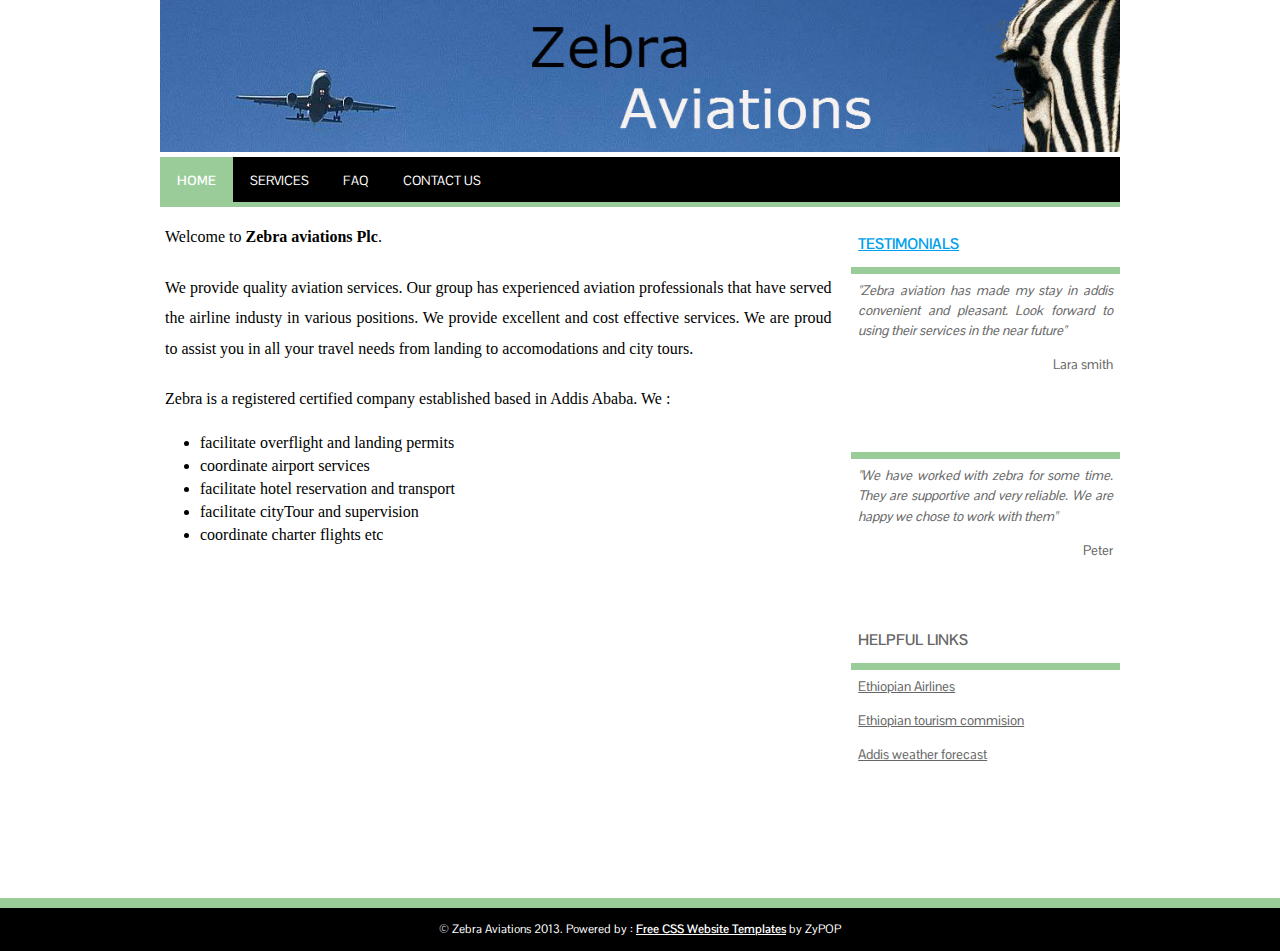
<file: Zaviations/index.html>
<!doctype html>
<html>
<head>
<meta http-equiv="Content-Type" content="text/html; charset=utf-8" />
<title>Zebra Aviations Plc</title>
<link rel="stylesheet" href="styles.css" type="text/css" />
<!--[if lt IE 9]>
<script src="http://html5shiv.googlecode.com/svn/trunk/html5.js"></script>
<![endif]-->
<!--
corps, a free CSS web template by ZyPOP (zypopwebtemplates.com/)

Download: http://zypopwebtemplates.com/

License: Creative Commons Attribution
//-->
<style type="text/css">
<!--
.style2 {font-family: Geneva, Arial, Helvetica, sans-serif}
.style6 {
	font-family: Georgia, "Times New Roman", Times, serif;
	color: #000000;
}
-->
</style>
</head>
<body>
<div id="container">
    
	<div class="width">
	  <img src="Images/header2.jpg" alt="Zebra Aviations Plc header" width=960>   	
	</div>
   
   
	<div class="width">
	 <nav>
    		<ul>
        		<li class="start selected"><a href="index.html">Home</a></li>
        	    	<li ><a href="services.html">services</a></li>
         	   	    <li><a href="faq.html">faq</a></li>
          	  	    <li class="end"><a href="contactus.html">Contact Us</a></li>
        	</ul>
	</nav>
	</div>
    


    <div id="body" class="width">

		

		<section id="content">

	    <article>
			
            <p class="style6">Welcome to <strong>Zebra aviations Plc</strong>.</p>
            <p align="justify" class="style6"> We provide quality  aviation services. Our group has experienced aviation professionals that have served the airline industy in various positions. We provide excellent and cost effective services. We are proud to assist you in all your travel needs from landing to accomodations and city tours.</p>
            <p align="justify" class="style6">Zebra is a registered certified company established based in Addis Ababa. We : </p>
            <ul>
                <li class="styledlist style6">facilitate overflight and landing permits </li>
                <li class="styledlist style6">coordinate airport services </li>
                <li class="styledlist style6">facilitate hotel reservation and transport </li>
              <li class="styledlist style6">facilitate cityTour and supervision </li>
                <li class="styledlist style6">coordinate charter flights etc </li>
            </ul>
		    <p align="right">&nbsp;</p>
		    <ul>
		      <span class="styledlist style2"></span>
	      </ul>
	      </article>
		</section>
		<aside class="sidebar">
	
            <ul>
			 <li>
                    <h4><a href="testimony.html">Testimonials</a></h4>
                    <ul>
                        <li>
                          <div align="justify"><em>&quot;Zebra aviation has made my stay in addis convenient and pleasant. Look forward to using their services in the near future&quot; </em></div>
                        </li>
                        <li>
                          <div align="right">Lara smith </div>
                        </li>
                    </ul>
              </li>
				
               <li>
                    <h4>&nbsp;</h4>
                    <ul>
                      <li>
                        <div align="justify"><em>&quot;We have worked with zebra for some time. They are supportive and very reliable. We are happy we chose to work with them&quot;</em></div>
                      </li>
                      <li>
                        <div align="right">Peter </div>
                      </li>
                    </ul>
              </li>
                
                <li></li>
                <li>
                  <h4>Helpful Links</h4>
                  <ul>
                    <li><a href="http://www.ethiopianairlines.com/en/default.aspx" title="premium templates">Ethiopian Airlines </a></li>
                    <li><a href="http://www.tourismethiopia.gov.et/English/Pages/Home.aspx" title="web hosting">Ethiopian tourism commision </a></li>
                    <li><a href="http://www.wunderground.com/weather-forecast/ET/Addis_Ababa.html" title="Tux Themes">Addis weather forecast </a></li>
                  </ul>
                </li>
          </ul>
        </aside>
    	<div class="clear">
    	  <p>&nbsp;</p>
    	  <p>&nbsp;</p>
    	</div>
  </div>
  
    <footer>
      <div class="footer-bottom" >
	  
            <p>&copy; Zebra Aviations 2013. Powered  by : <a href="http://zypopwebtemplates.com/">Free CSS Website Templates</a> by ZyPOP</p>
      </div>
	  </footer>
	 

  
</div>
</body>
</html>
</file>
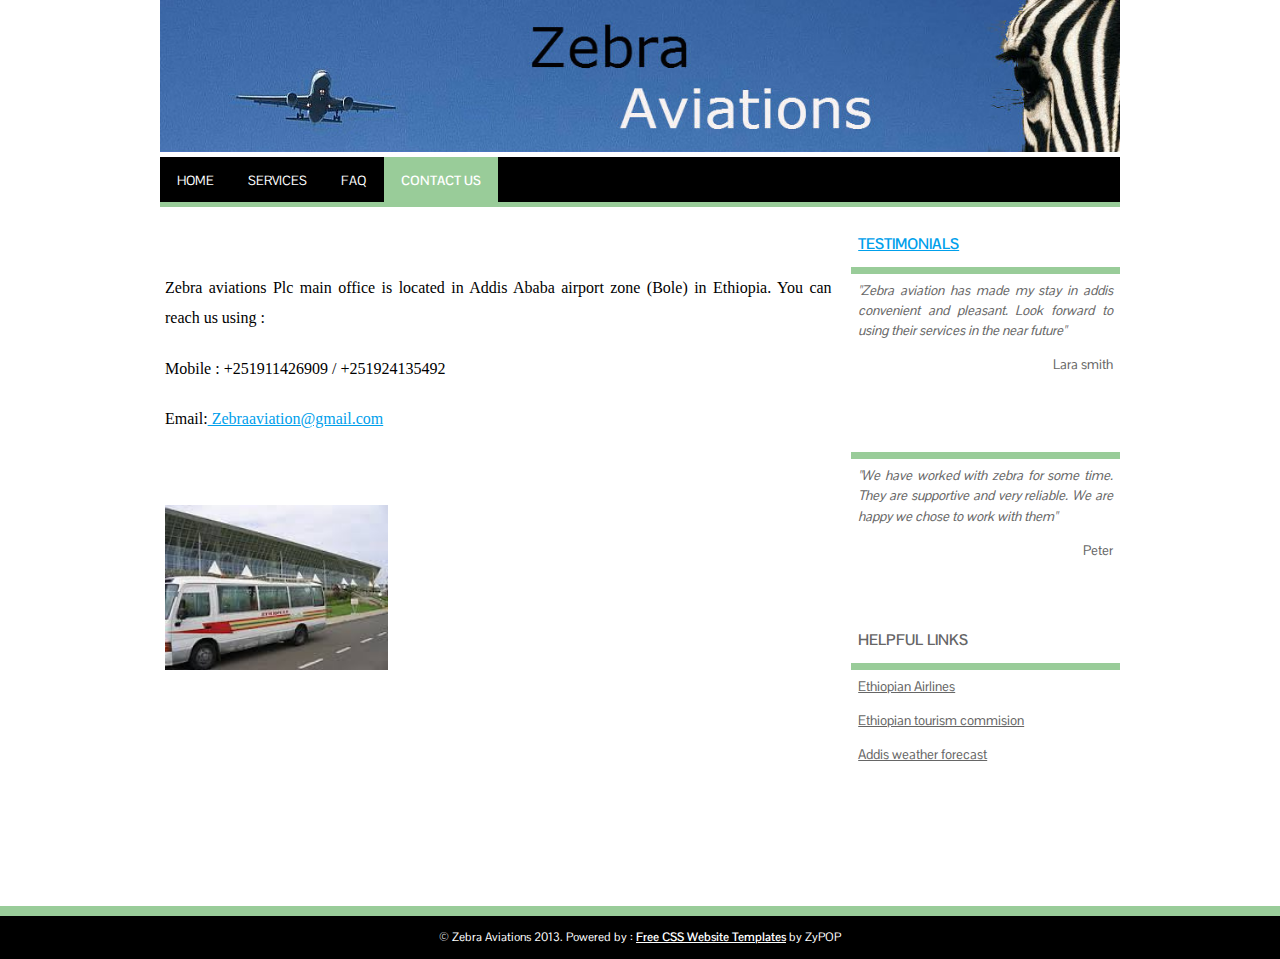
<file: Zaviations/contactus.html>
<!doctype html>
<html>
<head>
<meta http-equiv="Content-Type" content="text/html; charset=utf-8" />
<title>Zebra Aviations Plc</title>
<link rel="stylesheet" href="styles.css" type="text/css" />
<!--[if lt IE 9]>
<script src="http://html5shiv.googlecode.com/svn/trunk/html5.js"></script>
<![endif]-->
<!--
corps, a free CSS web template by ZyPOP (zypopwebtemplates.com/)

Download: http://zypopwebtemplates.com/

License: Creative Commons Attribution
//-->
<style type="text/css">
<!--
.style2 {font-family: Geneva, Arial, Helvetica, sans-serif}
.style6 {
	font-family: Georgia, "Times New Roman", Times, serif;
	color: #000000;
}
-->
</style>
</head>
<body>
<div id="container">
    
	<div class="width">
	  <img src="Images/header2.jpg" alt="Zebra Aviations Plc header" width=960>   	
	</div>
   
   
	<div class="width">
	 <nav>
    		<ul>
        		<li class="start"><a href="index.html">Home</a></li>
        	    	<li ><a href="services.html">services</a></li>
         	   	    <li class=""><a href="faq.html">faq</a></li>
          	  	    <li class="end selected"><a href="contactus.html">contact us</a></li>
        	</ul>
	</nav>
	</div>
    


    <div id="body" class="width">

		

		<section id="content">

	    <article>
			
            <p class="style6">&nbsp;</p>
            <p align="justify" class="style6">Zebra aviations Plc main office is located in Addis Ababa airport zone (Bole) in Ethiopia. You can reach us using : </p>
            <p align="justify" class="style6">Mobile : +251911426909 / +251924135492</p>
            <p align="justify" class="style6">Email:<a href="mailto:Zebraaviation@gmail.com"> Zebraaviation@gmail.com</a><a href="Peter"> </a></p>
            <p align="justify" class="style6">&nbsp;	</p>
            <p align="justify" class="style6"><img src="Images/bus ride.jpg" alt="Addis Bole" width="223" height="165">	 </p>
            <p align="justify" class="style6">&nbsp;</p>
            <p align="left" class="style6">&nbsp;</p>
            <p align="justify" class="style6">&nbsp;</p>
            <ul>
              <span class="styledlist style2"></span>
            </ul>
		</article>
		</section>
        
        <aside class="sidebar">
	
            <ul>	
               <li>
                 <h4><a href="testimony.html">Testimonials</a></h4>
                 <ul>
                   <li>
                     <div align="justify"><em>&quot;Zebra aviation has made my stay in addis convenient and pleasant. Look forward to using their services in the near future&quot; </em></div>
                   </li>
                   <li>
                     <div align="right">Lara smith </div>
                   </li>
                 </ul>
               </li>
               <li>
                 <h4>&nbsp;</h4>
                 <ul>
                   <li>
                     <div align="justify"><em>&quot;We have worked with zebra for some time. They are supportive and very reliable. We are happy we chose to work with them&quot;</em></div>
                   </li>
                   <li>
                     <div align="right">Peter </div>
                   </li>
                 </ul>
               </li>
               <li></li>
               <li>
                 <h4>Helpful Links</h4>
                 <ul>
                   <li><a href="http://www.ethiopianairlines.com/en/default.aspx" title="premium templates">Ethiopian Airlines </a></li>
                   <li><a href="http://www.tourismethiopia.gov.et/English/Pages/Home.aspx" title="web hosting">Ethiopian tourism commision </a></li>
                   <li><a href="http://www.wunderground.com/weather-forecast/ET/Addis_Ababa.html" title="Tux Themes">Addis weather forecast </a></li>
                 </ul>
               </li>
               <li></li>
                </ul>
        </aside>
        <div class="clear"></div>
  </div>
    <footer>
      <div class="footer-bottom">
            <p>&copy; Zebra Aviations 2013. Powered  by : <a href="http://zypopwebtemplates.com/">Free CSS Website Templates</a> by ZyPOP</p>
      </div>
  </footer>
</div>
</body>
</html>
</file>
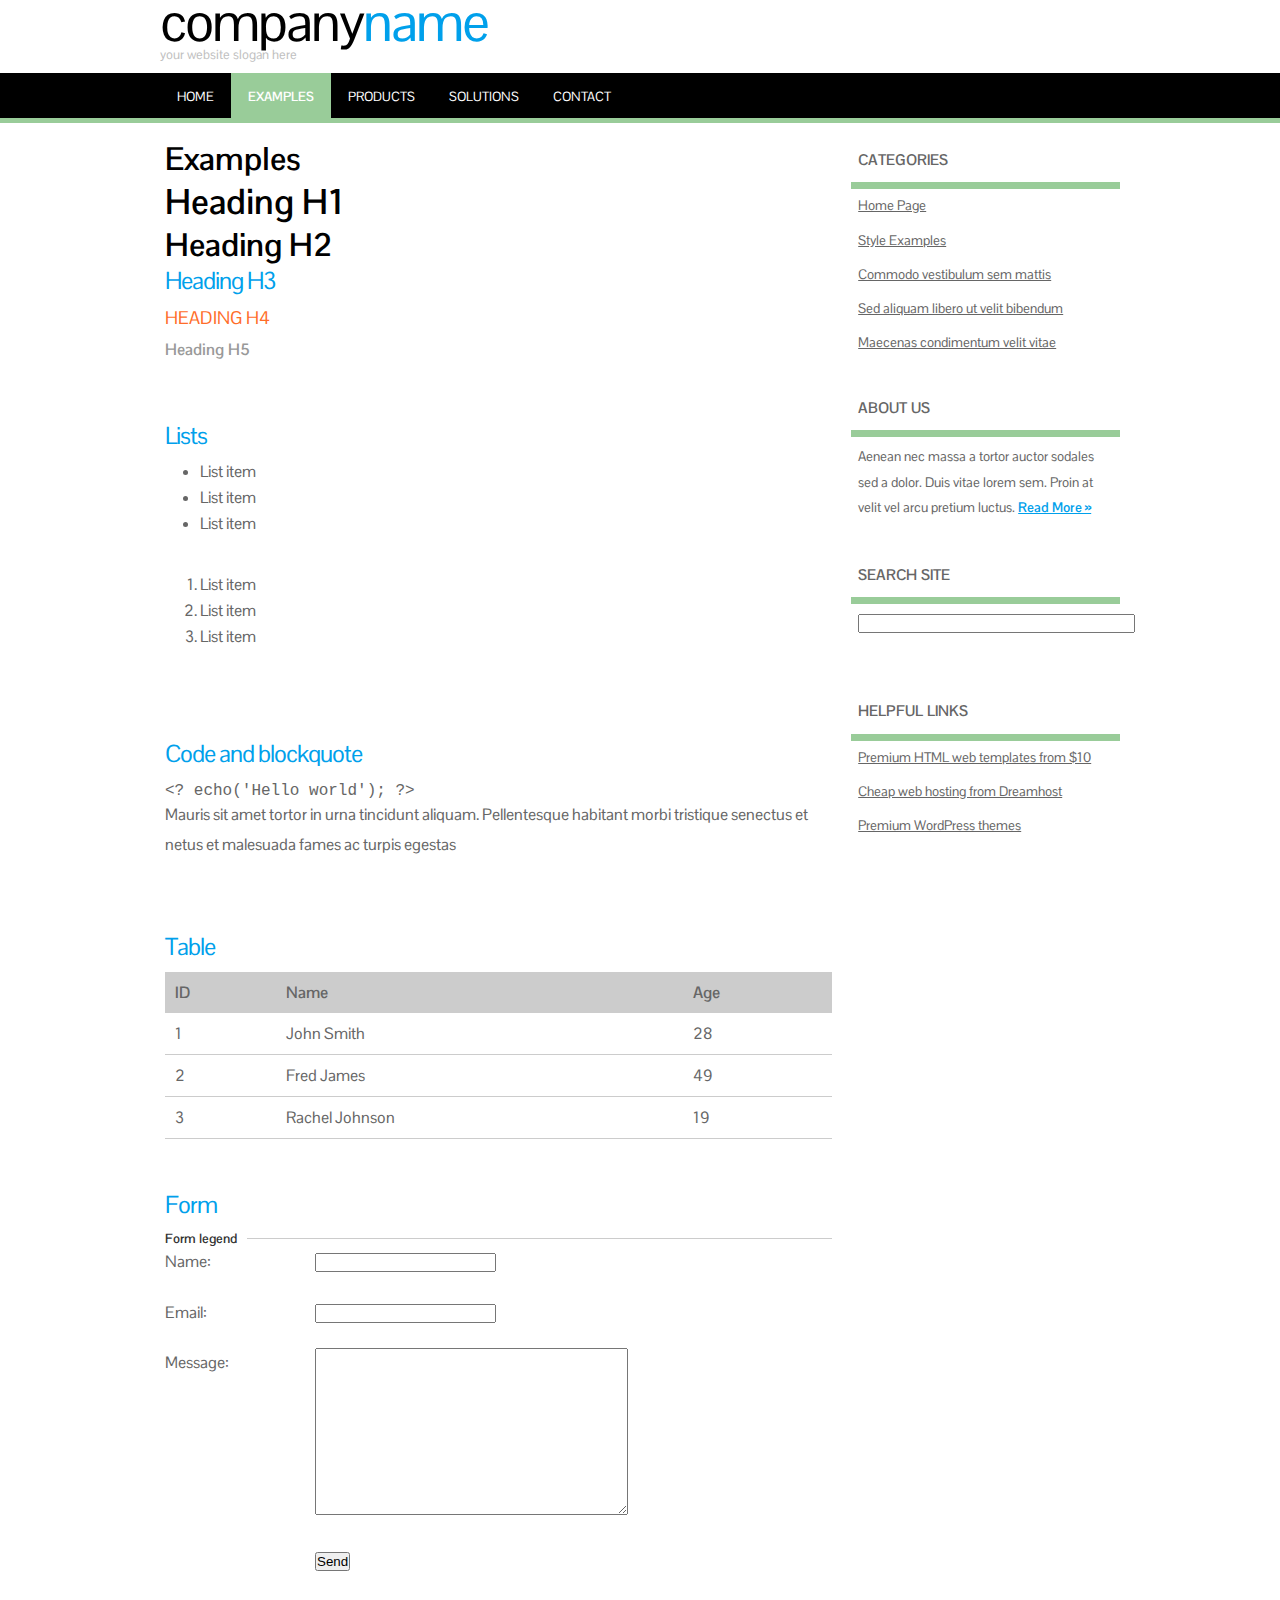
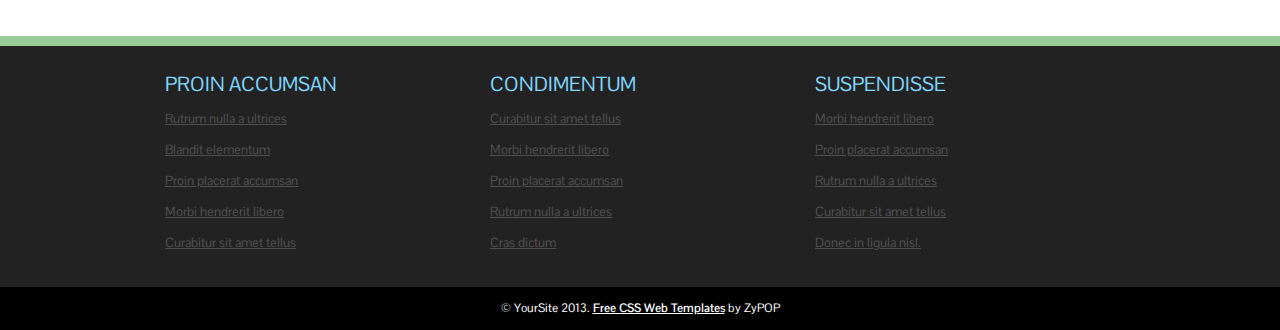
<file: Zaviations/examples.html>
<!doctype html>
<html>
<head>
<meta http-equiv="Content-Type" content="text/html; charset=utf-8" />
<title>corps - Free CSS Template by ZyPOP</title>
<link rel="stylesheet" href="styles.css" type="text/css" />
<!--
corps, a free CSS web template by ZyPOP (zypopwebtemplates.com/)

Download: http://zypopwebtemplates.com/

License: Creative Commons Attribution
//-->
</head>
<body>
<div id="container">
  <header>
	<div class="width">
    		<h1><a href="/">Company<span>Name</span></a></h1>
       		 <h2>your website slogan here</h2>
	</div>
    </header>
    <nav>
	<div class="width">
  		  <ul>
        		<li class="start"><a href="index.html">Home</a></li>
        	    	<li class="selected"><a href="examples.html">Examples</a></li>
         	   	<li><a href="#">Products</a></li>
          	  	<li><a href="#">Solutions</a></li>
          	 	<li class="end"><a href="#">Contact</a></li>
        	</ul>
	</div>
    </nav>

    <div id="body" class="width">
		
        <section id="content">

	    <article>
	    <h2>Examples</h2>

            <h1>Heading H1</h1>
            <h2>Heading H2</h2>
            <h3>Heading H3</h3>
            <h4>Heading H4</h4>
            <h5>Heading H5</h5>
            
            
            <p>&nbsp;</p>

            
            <h3>Lists</h3>
            <ul>
                <li>List item</li>
                <li>List item</li>
                <li>List item</li>
            </ul>
                    
            <ol>
                <li>List item</li>
                <li>List item</li>
                <li>List item</li>
            </ol>

            <p>&nbsp;</p>

            
                
            <h3>Code and blockquote</h3>
            <code>&lt;? echo('Hello world'); ?&gt;</code>

            <blockquote><p>Mauris sit amet tortor in urna tincidunt aliquam. Pellentesque habitant morbi tristique senectus et netus et malesuada fames ac turpis egestas</p></blockquote>

            
            <p>&nbsp;</p>           
            
            <h3>Table</h3>

            <table cellspacing="0">
                <tr>
                    <th>ID</th>
                    <th>Name</th>
                    <th>Age</th>
                </tr>
                <tr>
                    <td>1</td>
                    <td>John Smith</td>
                    <td>28</td>
                </tr>
                <tr>
                    <td>2</td>
                    <td>Fred James</td>
                    <td>49</td>
                </tr>
                <tr>
                    <td>3</td>
                    <td>Rachel Johnson</td>
                    <td>19</td>
                </tr>

            </table>

            <p>&nbsp;</p>

            
            <h3>Form</h3>

            <fieldset>
                <legend>Form legend</legend>
                <form action="#" method="get">
                    <p><label for="name">Name:</label>
                    <input name="name" id="name" value="" type="text" /></p>
                    <p><label for="email">Email:</label>
                    <input name="email" id="email" value="" type="text" /></p>

                    <p><label for="message">Message:</label>
                    <textarea cols="37" rows="11" name="message" id="message"></textarea></p>
                    <p><input name="send" style="margin-left: 150px;" class="formbutton" value="Send" type="submit" /></p>
                </form>
            </fieldset>
            
      		</article>
        </section>
        
        <aside class="sidebar">

           <ul>	
               <li>
                    <h4>Categories</h4>
                    <ul>
                        <li><a href="index.html">Home Page</a></li>
                        <li><a href="examples.html">Style Examples</a></li>
                        <li><a href="#">Commodo vestibulum sem mattis</a></li>
                        <li><a href="#">Sed aliquam libero ut velit bibendum</a></li>
                        <li><a href="#">Maecenas condimentum velit vitae</a></li>
                    </ul>
                </li>
                
                <li>
                    <h4>About us</h4>
                    <ul>
                        <li class="text">
                        	<p style="margin: 0;">Aenean nec massa a tortor auctor sodales sed a dolor. Duis vitae lorem sem. Proin at velit vel arcu pretium luctus. <a href="#" class="readmore">Read More &raquo;</a></p>
                        </li>
                    </ul>
                </li>
                
                <li>
                	<h4>Search site</h4>
                    <ul>
                    	<li class="text">
                            <form method="get" class="searchform" action="#" >
                                <p>
                                    <input type="text" size="32" value="" name="s" class="s" />
                                    
                                </p>
                            </form>	
						</li>
					</ul>
                </li>
                
                <li>
                    <h4>Helpful Links</h4>
                    <ul>
                        <li><a href="http://www.themeforest.net/?ref=spykawg" title="premium templates">Premium HTML web templates from $10</a></li>
                        <li><a href="http://www.dreamhost.com/r.cgi?259541" title="web hosting">Cheap web hosting from Dreamhost</a></li>
                        <li><a href="http://tuxthemes.com" title="Tux Themes">Premium WordPress themes</a></li>
                    </ul>
                </li>
                
            </ul>
		
        </aside>
    	<div class="clear"></div>
    </div>
    <footer>
        <div class="footer-content width">
            <ul>
            	<li><h4>Proin accumsan</h4></li>
                <li><a href="#">Rutrum nulla a ultrices</a></li>
                <li><a href="#">Blandit elementum</a></li>
                <li><a href="#">Proin placerat accumsan</a></li>
                <li><a href="#">Morbi hendrerit libero </a></li>
                <li><a href="#">Curabitur sit amet tellus</a></li>
            </ul>
            
            <ul>
            	<li><h4>Condimentum</h4></li>
                <li><a href="#">Curabitur sit amet tellus</a></li>
                <li><a href="#">Morbi hendrerit libero </a></li>
                <li><a href="#">Proin placerat accumsan</a></li>
                <li><a href="#">Rutrum nulla a ultrices</a></li>
                <li><a href="#">Cras dictum</a></li>
            </ul>
            
            <ul class="endfooter">
            	<li><h4>Suspendisse</h4></li>
                <li><a href="#">Morbi hendrerit libero </a></li>
                <li><a href="#">Proin placerat accumsan</a></li>
                <li><a href="#">Rutrum nulla a ultrices</a></li>
                <li><a href="#">Curabitur sit amet tellus</a></li>
                <li><a href="#">Donec in ligula nisl.</a></li>
            </ul>
            
            <div class="clear"></div>
        </div>
        <div class="footer-bottom">
            <p>&copy; YourSite 2013. <a href="http://zypopwebtemplates.com/">Free CSS Web Templates</a> by ZyPOP</p>
         </div>
    </footer>
</div>
</body>
</html>
</file>
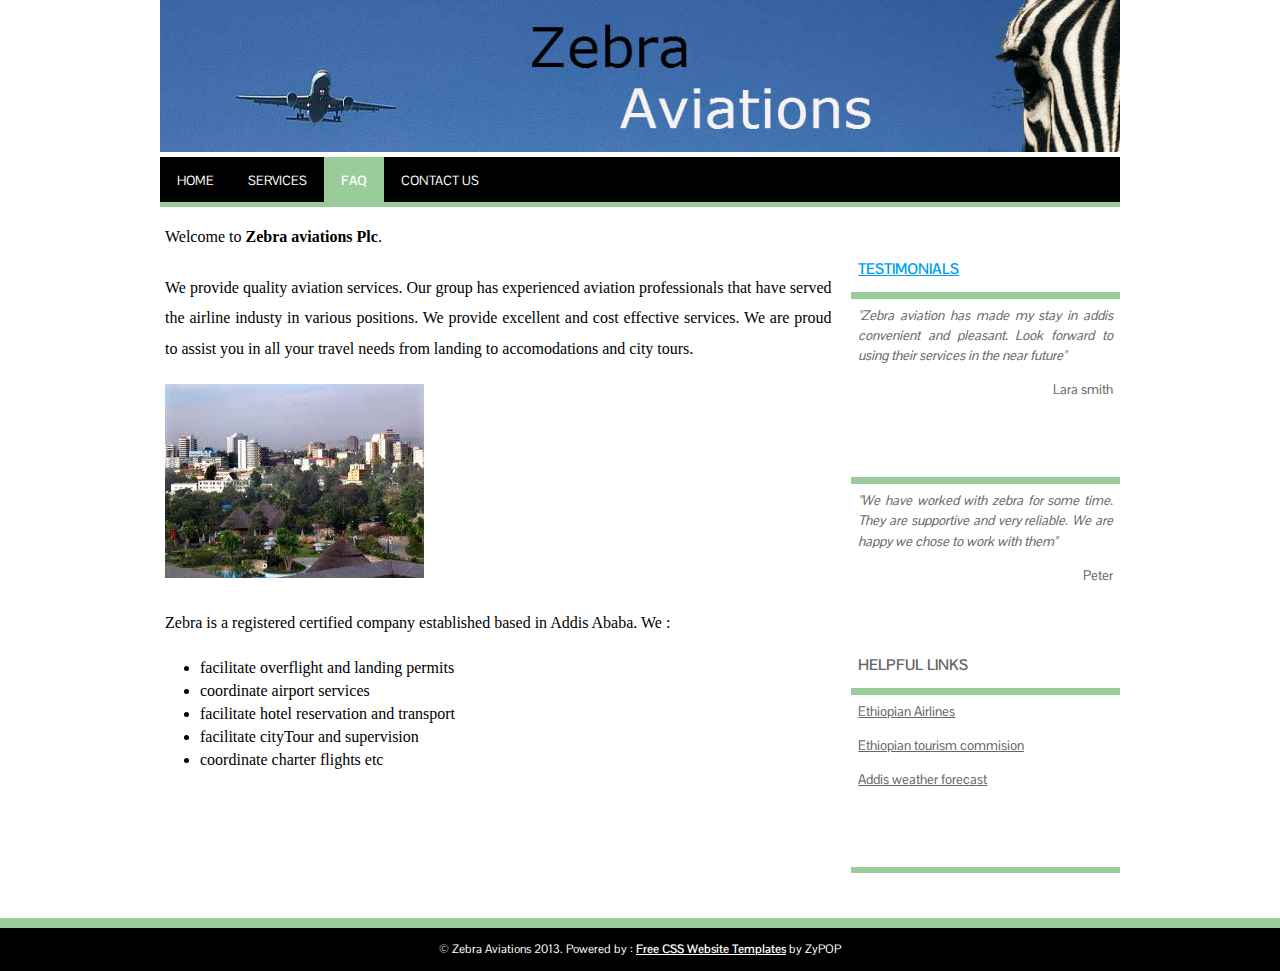
<file: Zaviations/faq.html>
<!doctype html>
<html>
<head>
<meta http-equiv="Content-Type" content="text/html; charset=utf-8" />
<title>Zebra Aviations Plc</title>
<link rel="stylesheet" href="styles.css" type="text/css" />
<!--[if lt IE 9]>
<script src="http://html5shiv.googlecode.com/svn/trunk/html5.js"></script>
<![endif]-->
<!--
corps, a free CSS web template by ZyPOP (zypopwebtemplates.com/)

Download: http://zypopwebtemplates.com/

License: Creative Commons Attribution
//-->
<style type="text/css">
<!--
.style2 {font-family: Geneva, Arial, Helvetica, sans-serif}
.style6 {
	font-family: Georgia, "Times New Roman", Times, serif;
	color: #000000;
}
-->
</style>
</head>
<body>
<div id="container">
    
	<div class="width">
	  <img src="Images/header2.jpg" alt="Zebra Aviations Plc header" width=960>   	
	</div>
   
   
	<div class="width">
	 <nav>
    		<ul>
        		<li class="start"><a href="index.html">Home</a></li>
        	    	<li ><a href="services.html">services</a></li>
         	   	    <li class="selected"><a href="faq.html">faq</a></li>
       	  	        <li class="end"><a href="contactus.html">Contact Us</a></li>
        	</ul>
	</nav>
	</div>
    


    <div id="body" class="width">

		

		<section id="content">

	    <article>
			
            <p class="style6">Welcome to <strong>Zebra aviations Plc</strong>.</p>
            <p align="justify" class="style6"> We provide quality  aviation services. Our group has experienced aviation professionals that have served the airline industy in various positions. We provide excellent and cost effective services. We are proud to assist you in all your travel needs from landing to accomodations and city tours.</p>
            <p align="left" class="style6"><img src="Images/addis.jpg" alt="Addis ababa" width="259" height="194"></p>
            <p align="justify" class="style6">Zebra is a registered certified company established based in Addis Ababa. We : </p>
            <ul>
                <li class="styledlist style6">facilitate overflight and landing permits </li>
                <li class="styledlist style6">coordinate airport services </li>
                <li class="styledlist style6">facilitate hotel reservation and transport </li>
              <li class="styledlist style6">facilitate cityTour and supervision </li>
                <li class="styledlist style6">coordinate charter flights etc </li>
                <span class="styledlist style2"></span>
            </ul>
		</article>
		</section>
        
        <aside class="sidebar">
	
            <ul>	
               <li>                    </li>
                
                <li>
                  <h4><a href="testimony.html">Testimonials</a></h4>
                  <ul>
                    <li>
                      <div align="justify"><em>&quot;Zebra aviation has made my stay in addis convenient and pleasant. Look forward to using their services in the near future&quot; </em></div>
                    </li>
                    <li>
                      <div align="right">Lara smith </div>
                    </li>
                  </ul>
                </li>
                <li>
                  <h4>&nbsp;</h4>
                  <ul>
                    <li>
                      <div align="justify"><em>&quot;We have worked with zebra for some time. They are supportive and very reliable. We are happy we chose to work with them&quot;</em></div>
                    </li>
                    <li>
                      <div align="right">Peter </div>
                    </li>
                  </ul>
                </li>
                <li></li>
                <li>
                  <h4>Helpful Links</h4>
                  <ul>
                    <li><a href="http://www.ethiopianairlines.com/en/default.aspx" title="premium templates">Ethiopian Airlines </a></li>
                    <li><a href="http://www.tourismethiopia.gov.et/English/Pages/Home.aspx" title="web hosting">Ethiopian tourism commision </a></li>
                    <li><a href="http://www.wunderground.com/weather-forecast/ET/Addis_Ababa.html" title="Tux Themes">Addis weather forecast </a></li>
                  </ul>
                </li>
                <li>
                  <h4>&nbsp;</h4>
                </li>
            </ul>
        </aside>
        <div class="clear"></div>
  </div>
    <footer>
      <div class="footer-bottom">
            <p>&copy; Zebra Aviations 2013. Powered  by : <a href="http://zypopwebtemplates.com/">Free CSS Website Templates</a> by ZyPOP</p>
      </div>
  </footer>
</div>
</body>
</html>
</file>
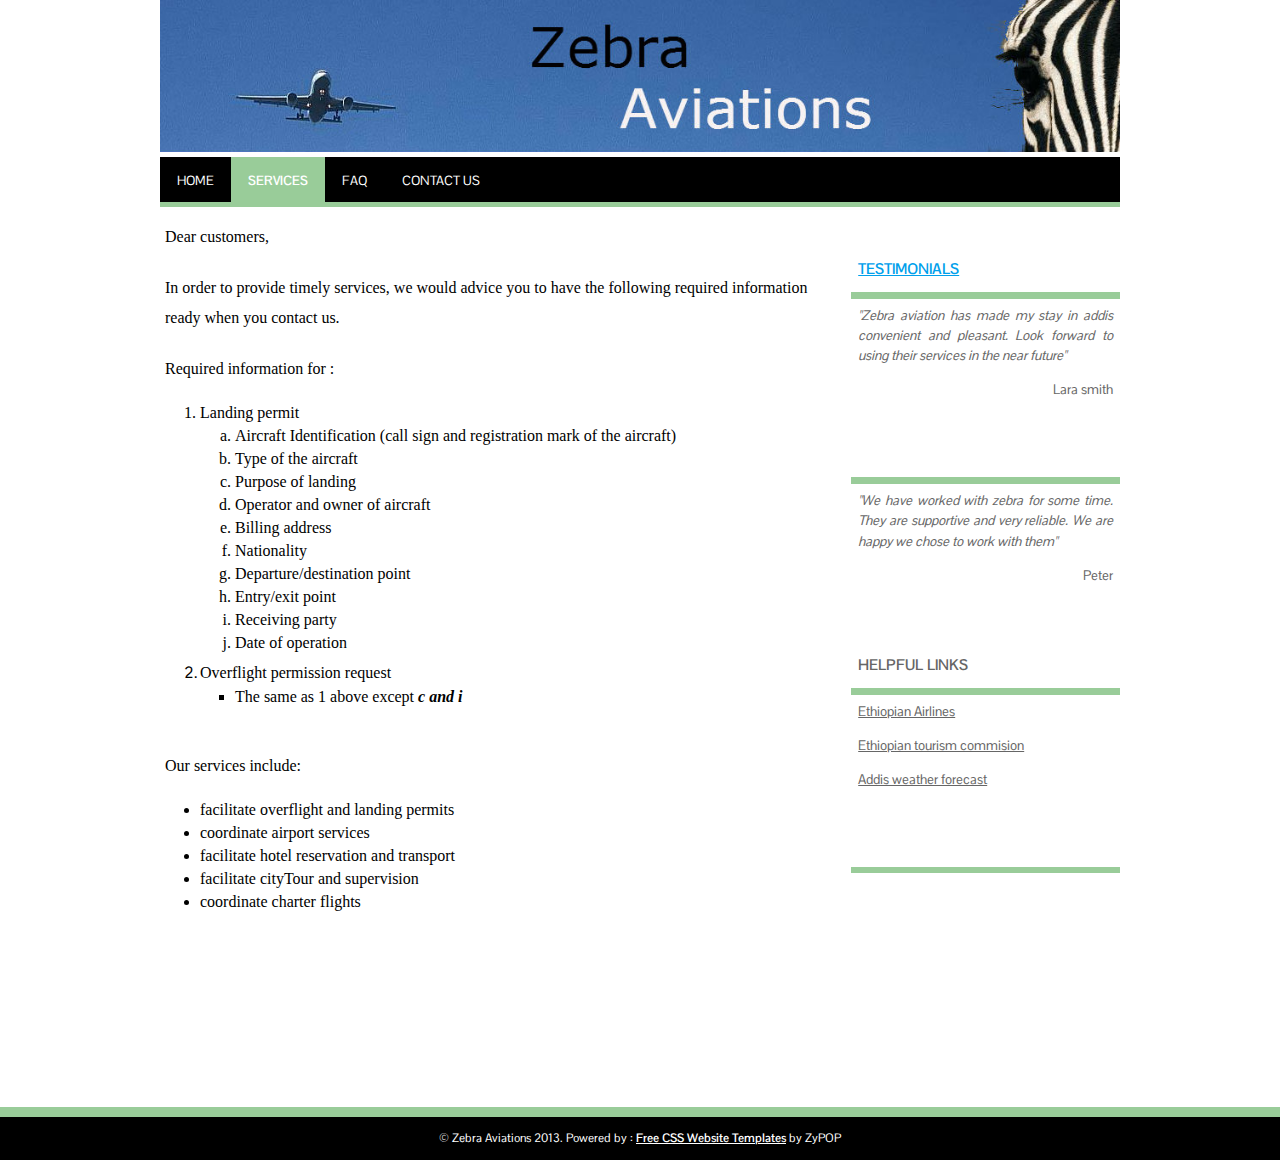
<file: Zaviations/services.html>
<!doctype html>
<html>
<head>
<meta http-equiv="Content-Type" content="text/html; charset=utf-8" />
<title>Zebra Aviations Plc</title>
<link rel="stylesheet" href="styles.css" type="text/css" />
<!--[if lt IE 9]>
<script src="http://html5shiv.googlecode.com/svn/trunk/html5.js"></script>
<![endif]-->
<!--
corps, a free CSS web template by ZyPOP (zypopwebtemplates.com/)

Download: http://zypopwebtemplates.com/

License: Creative Commons Attribution
//-->
<style type="text/css">
<!--
.style2 {font-family: Geneva, Arial, Helvetica, sans-serif}
.style6 {
	font-family: Georgia, "Times New Roman", Times, serif;
	color: #000000;
}
.style7 {color: #000000}
.style8 {font-family: Georgia, "Times New Roman", Times, serif}
-->
</style>
</head>
<body>
<div id="container">
    
	<div class="width">
	  <img src="Images/header2.jpg" alt="Zebra Aviations Plc header" width=960>   	
	</div>
   
   
	<div class="width">
	 <nav>
    		<ul>
        		<li class="start"><a href="index.html">Home</a></li>
        	    	<li class="selected"><a href="services.html">services</a></li>
         	   	    <li><a href="faq.html">faq</a></li>
       	  	        <li class="end"><a href="contactus.html">Contact Us</a></li>
        	</ul>
	</nav>
	</div>
    


    <div id="body" class="width">

		

	  <section id="content">

	    <article>
			
            <p class="style6">Dear customers,</p>
            <p class="style6">In order to provide timely services, we would advice you to have the following required information ready when you contact us. </p>
            <p class="style6">Required information for :</p>
            <ol class="style7">
              <li class="style8">Landing permit
                <ol type="a">
                  <li>Aircraft Identification (call sign and registration mark of the aircraft)</li>
                  <li>Type of the aircraft</li>
                  <li>Purpose of landing</li>
                  <li>Operator and owner of aircraft</li>
                  <li>Billing address</li>
                  <li>Nationality</li>
                  <li>Departure/destination point</li>
                  <li>Entry/exit point</li>
                  <li>Receiving party</li>
                  <li>Date of operation</li>
                </ol>
              </li>
              <li><span class="style8">Overflight permission request
                
                </span>
                <ul type="square" class="style8">
                  <li>The same as 1 above except <em><strong>c and i </strong></em></li>
                </ul>
              </li>
            </ol>
            <p align="justify" class="style6">Our services  include: </p>
            <ul>
              <li class="styledlist style6">facilitate overflight and landing permits </li>
              <li class="styledlist style6">coordinate airport services </li>
              <li class="styledlist style6">facilitate hotel reservation and transport </li>
              <li class="styledlist style6">facilitate cityTour and supervision </li>
              <li class="styledlist style6">coordinate charter flights  </li>
            </ul>
            <p align="left" class="style6">&nbsp;</p>
            <p align="justify" class="style6">&nbsp;</p>
            <ul>
              <span class="styledlist style2"></span>
            </ul>
		</article>
		</section>
        
        <aside class="sidebar">
	
            <ul>	
               <li>                    </li>
                
                <li>
                  <h4><a href="testimony.html">Testimonials</a></h4>
                  <ul>
                    <li>
                      <div align="justify"><em>&quot;Zebra aviation has made my stay in addis convenient and pleasant. Look forward to using their services in the near future&quot; </em></div>
                    </li>
                    <li>
                      <div align="right">Lara smith </div>
                    </li>
                  </ul>
                </li>
                <li>
                  <h4>&nbsp;</h4>
                  <ul>
                    <li>
                      <div align="justify"><em>&quot;We have worked with zebra for some time. They are supportive and very reliable. We are happy we chose to work with them&quot;</em></div>
                    </li>
                    <li>
                      <div align="right">Peter </div>
                    </li>
                  </ul>
                </li>
                <li></li>
                <li>
                  <h4>Helpful Links</h4>
                  <ul>
                    <li><a href="http://www.ethiopianairlines.com/en/default.aspx" title="premium templates">Ethiopian Airlines </a></li>
                    <li><a href="http://www.tourismethiopia.gov.et/English/Pages/Home.aspx" title="web hosting">Ethiopian tourism commision </a></li>
                    <li><a href="http://www.wunderground.com/weather-forecast/ET/Addis_Ababa.html" title="Tux Themes">Addis weather forecast </a></li>
                  </ul>
                </li>
                <li>
                  <h4>&nbsp;</h4>
                </li>
            </ul>
        </aside>
        <div class="clear"></div>
  </div>
    <footer>
      <div class="footer-bottom">
            <p>&copy; Zebra Aviations 2013. Powered  by : <a href="http://zypopwebtemplates.com/">Free CSS Website Templates</a> by ZyPOP</p>
      </div>
  </footer>
</div>
</body>
</html>
</file>
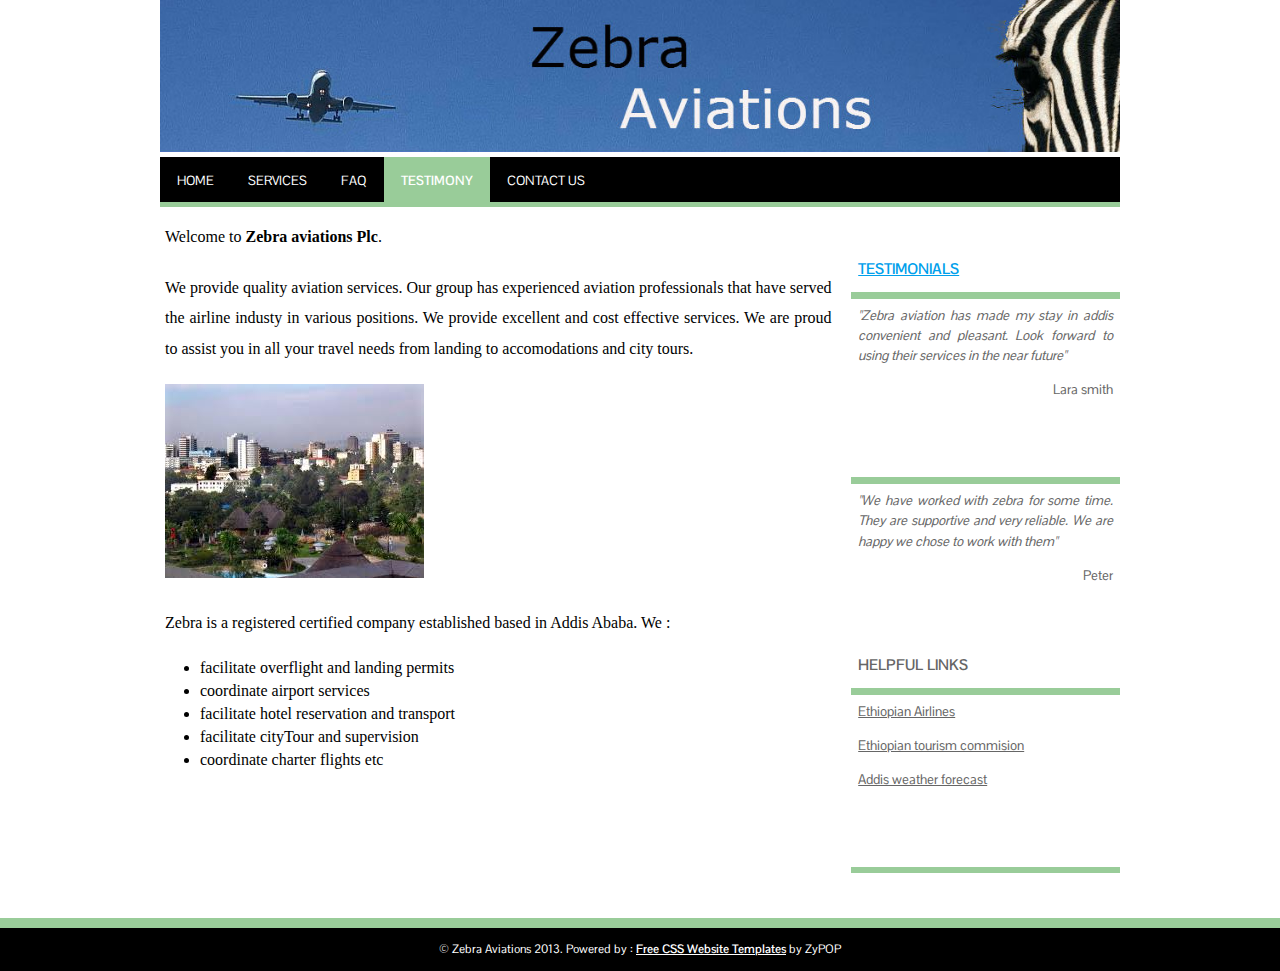
<file: Zaviations/testimony.html>
<!doctype html>
<html>
<head>
<meta http-equiv="Content-Type" content="text/html; charset=utf-8" />
<title>Zebra Aviations Plc</title>
<link rel="stylesheet" href="styles.css" type="text/css" />
<!--[if lt IE 9]>
<script src="http://html5shiv.googlecode.com/svn/trunk/html5.js"></script>
<![endif]-->
<!--
corps, a free CSS web template by ZyPOP (zypopwebtemplates.com/)

Download: http://zypopwebtemplates.com/

License: Creative Commons Attribution
//-->
<style type="text/css">
<!--
.style2 {font-family: Geneva, Arial, Helvetica, sans-serif}
.style6 {
	font-family: Georgia, "Times New Roman", Times, serif;
	color: #000000;
}
-->
</style>
</head>
<body>
<div id="container">
    
	<div class="width">
	  <img src="Images/header2.jpg" alt="Zebra Aviations Plc header" width=960>   	
	</div>
   
   
	<div class="width">
	 <nav>
    		<ul>
        		<li class="start"><a href="index.html">Home</a></li>
        	    	<li ><a href="services.html">services</a></li>
         	   	    <li><a href="faq.html">faq</a></li>
          	  	    <li class="selected"><a href="testimony.html">testimony</a></li>
					<li class="end"><a href="contactus.html">Contact Us</a></li>
        	</ul>
	</nav>
	</div>
    


    <div id="body" class="width">

		

		<section id="content">

	    <article>
			
            <p class="style6">Welcome to <strong>Zebra aviations Plc</strong>.</p>
            <p align="justify" class="style6"> We provide quality  aviation services. Our group has experienced aviation professionals that have served the airline industy in various positions. We provide excellent and cost effective services. We are proud to assist you in all your travel needs from landing to accomodations and city tours.</p>
            <p align="left" class="style6"><img src="Images/addis.jpg" alt="Addis ababa" width="259" height="194"></p>
            <p align="justify" class="style6">Zebra is a registered certified company established based in Addis Ababa. We : </p>
            <ul>
                <li class="styledlist style6">facilitate overflight and landing permits </li>
                <li class="styledlist style6">coordinate airport services </li>
                <li class="styledlist style6">facilitate hotel reservation and transport </li>
              <li class="styledlist style6">facilitate cityTour and supervision </li>
                <li class="styledlist style6">coordinate charter flights etc </li>
                <span class="styledlist style2"></span>
            </ul>
		</article>
		</section>
        
        <aside class="sidebar">
	
            <ul>	
               <li>                    </li>
                
                <li>
                  <h4><a href="testimony.html">Testimonials</a></h4>
                  <ul>
                    <li>
                      <div align="justify"><em>&quot;Zebra aviation has made my stay in addis convenient and pleasant. Look forward to using their services in the near future&quot; </em></div>
                    </li>
                    <li>
                      <div align="right">Lara smith </div>
                    </li>
                  </ul>
                </li>
                <li>
                  <h4>&nbsp;</h4>
                  <ul>
                    <li>
                      <div align="justify"><em>&quot;We have worked with zebra for some time. They are supportive and very reliable. We are happy we chose to work with them&quot;</em></div>
                    </li>
                    <li>
                      <div align="right">Peter </div>
                    </li>
                  </ul>
                </li>
                <li></li>
                <li>
                  <h4>Helpful Links</h4>
                  <ul>
                    <li><a href="http://www.ethiopianairlines.com/en/default.aspx" title="premium templates">Ethiopian Airlines </a></li>
                    <li><a href="http://www.tourismethiopia.gov.et/English/Pages/Home.aspx" title="web hosting">Ethiopian tourism commision </a></li>
                    <li><a href="http://www.wunderground.com/weather-forecast/ET/Addis_Ababa.html" title="Tux Themes">Addis weather forecast </a></li>
                  </ul>
                </li>
                <li>
                  <h4>&nbsp;</h4>
                </li>
            </ul>
        </aside>
        <div class="clear"></div>
  </div>
    <footer>
      <div class="footer-bottom">
            <p>&copy; Zebra Aviations 2013. Powered  by : <a href="http://zypopwebtemplates.com/">Free CSS Website Templates</a> by ZyPOP</p>
      </div>
  </footer>
</div>
</body>
</html>
</file>
<file: Zaviations/styles.css>
@import url(http://fonts.googleapis.com/css?family=Pontano+Sans);

body {
	background: #fff;
	margin:0;
	padding:0;
	font-family: 'Pontano Sans', Arial, Helvetica, sans-serif;
	font-size: 16px;
	color: #666;
}

* {
	margin:0;
	padding:0;
}

/** element defaults **/
table {
	width: 100%;
	text-align: left;
}

th, td {
	padding: 10px 10px;
}

th {
	color: #666;
	background: #ccc none repeat-x scroll left top;
}

td {
	border-bottom: 1px solid #ccc;
}

p {
	line-height: 1.9em;
	margin-bottom: 20px;
}

a {
	color: #00A0EB;
}

a:hover {
	color: #FF6D29;
}

a:focus {
	outline: none;
}


a.button { 
    background-color: #00A0EB;
    border-radius: 5px 5px 5px 5px;
    color: #FFFFFF;
    display: inline-block;
    font-size: 13px;
    font-weight: bold;
    padding: 8px 15px;
    text-decoration: none;
    text-transform: uppercase;
}

a.button:hover {
	background-color: #FF6D29;
}


fieldset {
	display: block;
	border: none;
	border-top: 1px solid #ccc;
}

fieldset legend {
	font-weight: bold;
	font-size: 13px;
	padding-right: 10px;
	color: #333;
}

fieldset p label {
	float: left;
	width: 150px;
}

h1 {
	color: #000;
	font-size: 35px;
	font-family: 'Pontano Sans', Arial, sans-serif;
	font-style: normal;
}

h2 {
	color: #000;
	font-size: 32px;
	letter-spacing: 0px;
	font-weight: normal;
	padding: 0 0 5px;
	margin: 0;
	font-family: 'Pontano Sans', Arial, sans-serif;
}

h3 {
	color: #00A0EB;
	font-size: 24px;
	font-weight: normal;
	margin-bottom: 10px;
	letter-spacing: -1px;
	font-family: 'Pontano Sans', Arial, sans-serif;
}

h4 {
    font-family: 'Pontano Sans', Arial, sans-serif;
    color: #FF6D29;
    font-size: 18px;
    font-weight: normal;
    padding-bottom: 10px;
    text-transform: uppercase;
}

h5 {
	padding-bottom: 10px;
	font-size: 16px;
	color: #999;
}

ul, ol {
	margin: 0 0 35px 35px;
}

li {
	padding-bottom: 5px;
}

li ol, li ul {
	font-size: 1.0em;
	margin-bottom: 0;
	padding-top: 5px;
}

.width {
	width: 960px;
	margin: 0 auto;
}

#container {
	background-color: #fff;
}

header {
	background: #fff;
	margin: 0 auto;
	text-align:left;
}

header h1 a, header h1 a:hover {
 color: #000;
    font-size: 55px;
    font-weight: normal;
    letter-spacing: -2px;
    line-height:45px;
    text-decoration: none;
    text-transform: lowercase;
}
header h1 a span { 
	color: #00A0EB;
}

header h2 {
	color: #c0c0c0;
	font-size: 13px;
	position: relative;
	top: -5px;
	letter-spacing: 0;
}

nav {
	background-color: #000000;
	border-bottom: 5px solid #99CC99;
	height: 45px;
}

nav ul {
	list-style: none;
	padding: 0;
	margin: 0;
}

nav ul li {
	float: left;
	display: block;
	padding: 0;
}


nav ul li a {
    color: #FFFFFF;
    display: block;
    font-family: 'Pontano Sans',Arial,sans-serif;
    font-size: 13px;
    letter-spacing: 0;
   margin: 0;
    padding: 15px 17px;
    text-decoration: none;
    text-transform: uppercase;
}
nav ul li.selected a,
nav ul li.selected a:hover { 
	background-color: #99CC99;
	color: #fff; 
	font-weight:bold;
}


nav ul li a:hover {
	color: #FF0000;
	text-decoration: none;
}

img.header-image { padding-top: 10px;
			margin-bottom: -3px; }

#body {
	background: none;
	margin: 5px auto 0;
 	padding: 0;
	clear: both;
}

#content {
    float: left;
    width: 71%;
}

article {
    padding: 10px 10px 20px 5px;
 }

article h2 { 
	font-weight: bold;
    padding-bottom: 0;
}

article .article-info {
    color: #999999;
    font-size: 12px;
    font-style: italic;
    padding: 0 0 10px 0;
}

article .article-info a { 
	color: #666;
}

.sidebar {
    float: right;
    width: 28%;
	margin-top: 10px;
}

.sidebar h4 {
	padding-bottom: 0;
	font-size: 15px;
	text-transform: uppercase;
	font-weight: bold;
	color: #666;
	padding: 7px 7px;
	border-bottom: 6px solid #99CC99;
}

.sidebar ul {
	margin: 0;
	padding: 0;
	list-style: none;
}

.sidebar ul li {
	margin-bottom: 20px;
	line-height: 1.9em;
}

.sidebar li ul {
    list-style: none outside none;
    margin: 0px;
	border-top:1px solid #99CC99;
}

.sidebar li ul li {
	display: block;
	border-top: none;
	padding: 7px;
	margin: 0;
	line-height: 1.5em;
	font-size: 13.5px;
}

.sidebar li ul li.text { 
	border-bottom: none;
}



.sidebar li ul li a {
	font-weight: normal;
	color: #666;
}

.sidebar li ul li a:hover {
	color: #000;
}


.sidebar li ul li a.readmore {
   color: #00A0EB;
   font-weight: bold;
}


.sidebar li ul li a.readmore:hover {
	color: #FF6D29;
}




.clear {
	clear: both;
}

footer {
	margin:20px auto 0;
	background: #222;
	border-top: 10px solid #99CC99;
}

footer p {
	text-align: left;
	color: #ccc;
	font-size: 12px;
	margin: 0;
	padding: 0;
}

footer p a {
	color: #ccc;
	font-weight: bold;
}

.footer-content {
	padding: 20px 25px 30px;
}

footer .footer-content ul {
	width: 260px;
	list-style: none;
	margin: 0 65px 0 0;
	padding: 0;
	float: left;
}

footer .footer-content li {
	padding: 5px 5px;
}

footer .footer-content li a, footer .footer-content h4 {
}

footer .footer-content li a {
 color: #505050;
    font-size: 13px;
    text-decoration: underline;
}

footer .footer-content li a:hover { 
	color: #909090;
}

footer .footer-content h4 {
   color: #80D7FF;
    font-size: 20px;
    font-weight: normal;
    padding-bottom: 0;
}

footer .footer-content ul.endfooter {
	margin-right: 0;
}
footer .footer-bottom {
	padding: 10px;
	text-align: center;
	background-color: #000;
}

footer .footer-bottom p {
	text-align: center;
}

footer .footer-bottom p, footer .footer-bottom p a {
	color: #FFFFFF;
}
</file>
